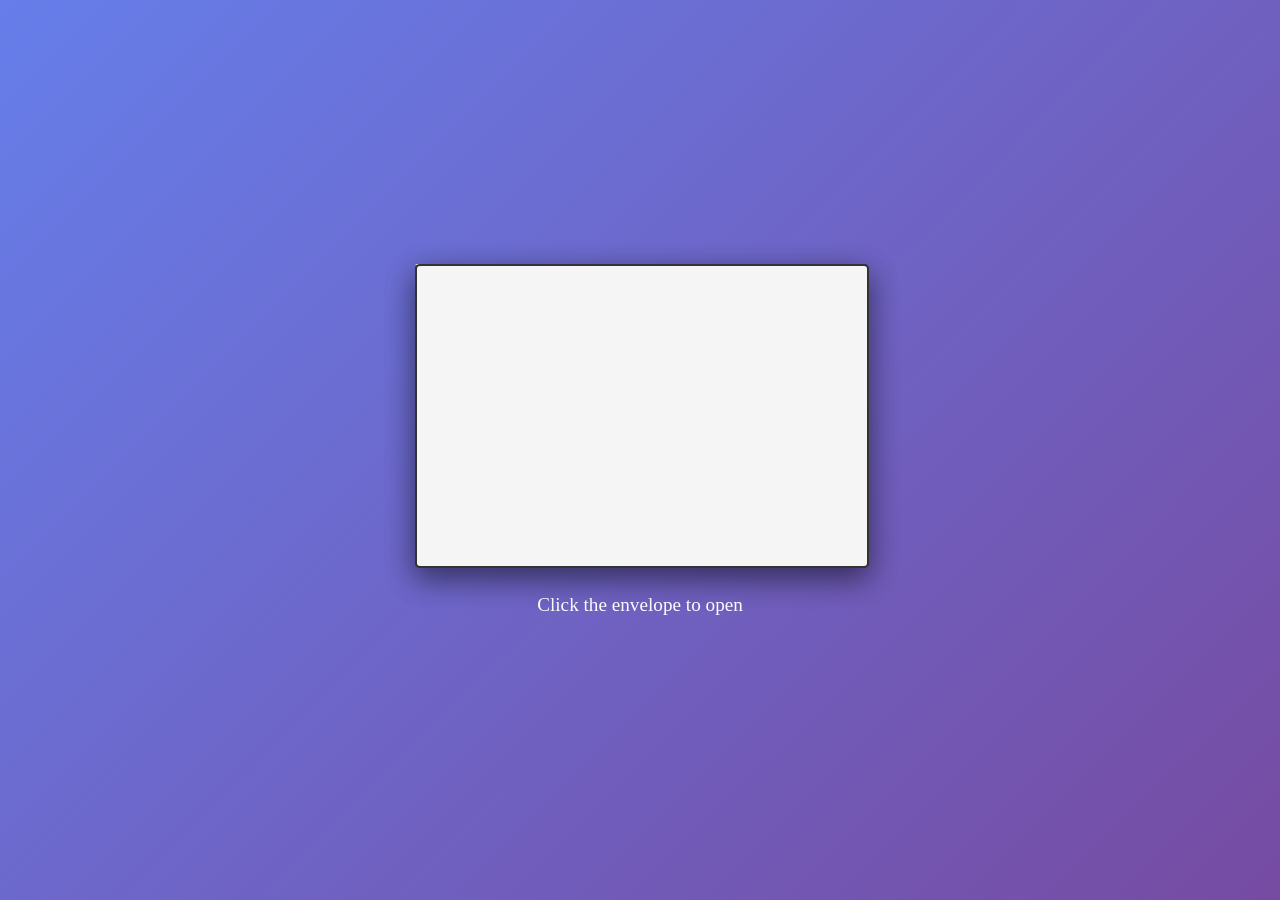
<file: landing.html>
<!DOCTYPE html>
<html lang="en">
<head>
    <meta charset="UTF-8">
    <meta name="viewport" content="width=device-width, initial-scale=1.0">
    <title>Open Me</title>
    <link rel="stylesheet" href="landing-styles.css">
</head>
<body>
    <div class="envelope-container">
        <div class="envelope" id="envelope">
            <div class="envelope-back"></div>
            <div class="envelope-front">
                <div class="envelope-flap"></div>
                <div class="envelope-body"></div>
            </div>
            <div class="letter" id="letter">
                <div class="letter-content">
                    <h2>A Year of Memories</h2>
                    <p>Scroll through the months to relive our special moments</p>
                </div>
            </div>
        </div>
        <p class="click-text">Click the envelope to open</p>
    </div>
    <script src="landing-script.js"></script>
</body>
</html>
</file>
<file: landing-styles.css>
body {
    margin: 0;
    padding: 0;
    font-family: 'Georgia', serif;
    background: linear-gradient(135deg, #667eea 0%, #764ba2 100%);
    min-height: 100vh;
    display: flex;
    align-items: center;
    justify-content: center;
    overflow: hidden;
}

.envelope-container {
    perspective: 1000px;
    position: relative;
}

.envelope {
    width: 450px;
    height: 300px;
    position: relative;
    cursor: pointer;
    margin: 0 auto;
}

.envelope-back {
    width: 100%;
    height: 100%;
    background: #f5f5f5;
    border: 2px solid #333;
    position: absolute;
    border-radius: 5px;
    box-shadow: 0 10px 30px rgba(0, 0, 0, 0.3);
}

.envelope-front {
    width: 100%;
    height: 100%;
    position: relative;
    transformstyle: preserve-3d;
}

.envelope-body {
    width: 100%;
    height: 100%;
    background: #f5f5f5;
    border: 2px solid #333;
    border-radius: 5px;
    box-shadow: 0 10px 30px rgba(0, 0, 0, 0.3);
    position: absolute;
}

.envelope-flap {
    width: 0;
    height: 0;
    border-left: 225px solid transparent;
    border-right: 225px solid transparent;
    border-top: 150px solid #e0e0e0;
    position: absolute;
    top: 0;
    left: 0;
    transform-origin: center top;
    transition: transform 0.8s cubic-bezier(0.34, 1.56, 0.64, 1);
    cursor: pointer;
}

.envelope.open .envelope-flap {
    transform: rotateX(200deg);
}

.letter {
    width: 420px;
    height: 260px;
    background: white;
    position: absolute;
    top: 15px;
    left: 15px;
    padding: 30px;
    box-sizing: border-box;
    border-radius: 3px;
    opacity: 0;
    transform: translateY(40px) scale(0.8);
    transition: opacity 0.8s ease-out 0.4s, transform 0.8s cubic-bezier(0.34, 1.56, 0.64, 1) 0.4s;
    box-shadow: 0 5px 15px rgba(0, 0, 0, 0.2) inset;
}

.envelope.open .letter {
    opacity: 1;
    transform: translateY(0) scale(1);
}

.letter-content {
    text-align: center;
    height: 100%;
    display: flex;
    flex-direction: column;
    justify-content: center;
}

.letter-content h2 {
    margin: 0 0 15px 0;
    color: #333;
    font-size: 2.5em;
}

.letter-content p {
    margin: 0;
    color: #666;
    font-size: 1.4em;
}

.click-text {
    text-align: center;
    color: white;
    font-size: 1.2em;
    margin-top: 30px;
    animation: pulse 2s infinite;
}

@keyframes pulse {
    0%, 100% {
        opacity: 0.6;
    }
    50% {
        opacity: 1;
    }
}
</file>
